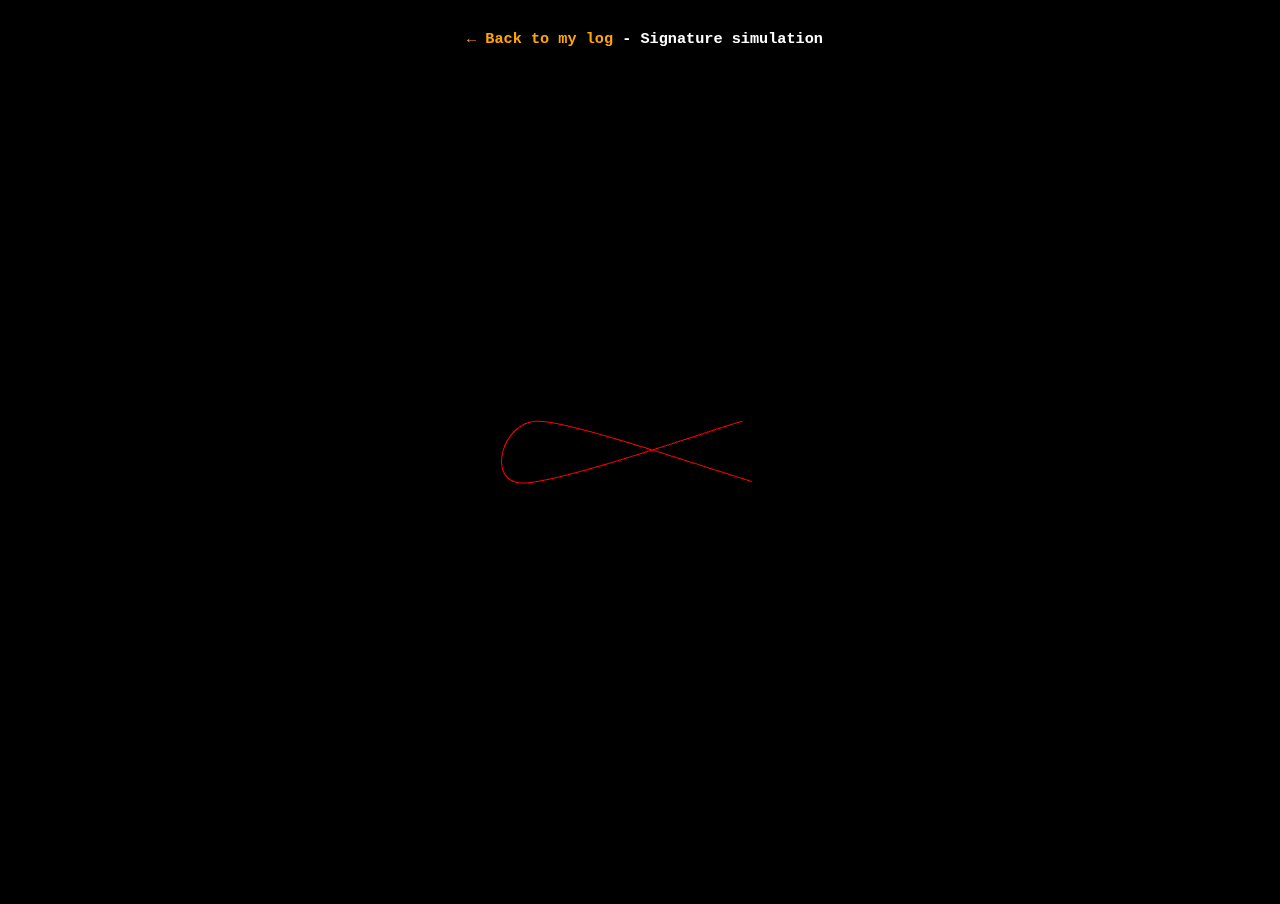
<file: static/js/webgl_lines_splines.html>
<!DOCTYPE html>
<html lang="en">
	<head>
		<title>three.js webgl - lines - splines</title>
		<meta charset="utf-8">
		<meta name="viewport" content="width=device-width, user-scalable=no, minimum-scale=1.0, maximum-scale=1.0">
		<style>
			body {
				background-color: #000000;
				margin: 0px;
				overflow: hidden;
			}

			a {
				color:#0078ff;
			}

			#info {
				position: absolute;
				top: 10px; width: 100%;
				color: #ffffff;
				padding: 5px;
				font-family: Monospace;
				font-size: 13px;
				text-align: center;
				z-index:100;
			}

			a {
				color: orange;
				text-decoration: none;
			}

			a:hover {
				color: #0080ff;
			}

		</style>
	</head>
	<body>

		<div id="info">
			<h3><a href="/my_log">&#8592; Back to my log</a> - Signature simulation</h3>
		</div>

		<script src="three.js"></script>

		<script src="hilbert2D.js"></script>

		<script src="Detector.js"></script>
		<script src="stats.min.js"></script>

		<script>

			if ( ! Detector.webgl ) Detector.addGetWebGLMessage();

			var mouseX = 0, mouseY = 0,

			windowHalfX = window.innerWidth / 2,
			windowHalfY = window.innerHeight / 2,

			camera, scene, renderer, material;

			init();
			animate();

			function init() {

				var i, n_sub, container;

				container = document.createElement( 'div' );
				document.body.appendChild( container );

				camera = new THREE.PerspectiveCamera( 33, window.innerWidth / window.innerHeight, 1, 10000 );
				camera.position.z = 600;

				scene = new THREE.Scene();

				renderer = new THREE.WebGLRenderer( { antialias: true } );
				renderer.setPixelRatio( window.devicePixelRatio );
				renderer.setSize( window.innerWidth, window.innerHeight );
				container.appendChild( renderer.domElement );

				/*
				 * @param center     Center of Hilbert curve.
				 * @param size       Total width of Hilbert curve.
				 * @param iterations Number of subdivisions.
				 * @param v0         Corner index -X, +Y, -Z.
				 * @param v1         Corner index -X, +Y, +Z.
				 * @param v2         Corner index -X, -Y, +Z.
				 * @param v3         Corner index -X, -Y, -Z.
				 *
				 * function hilbert3D( center, size, iterations, v0, v1, v2, v3 ) */

				var geometry = new THREE.Geometry(),
					points = hilbert2D( new THREE.Vector3( 0,0,0 ), 200.0, 0, 3, 1, 0, 2),
					colors = [];

				n_sub = 20;

				var position, index;

				var spline = new THREE.Spline( points );

				for ( i = 0; i < points.length * n_sub; i ++ ) {

					index = i / ( points.length * n_sub );
					position = spline.getPoint( index );

					geometry.vertices[ i ] = new THREE.Vector3( position.x, position.y, position.z );
					
				}

				geometry.colors = colors;

				// lines

				material = new THREE.LineBasicMaterial( { color: 0xff0000, opacity: 1, linewidth: 5 } );

				var line, p, scale = 0.3, d = 225;
				var parameters =  [[ material, scale*1.5, [0,0,0],  geometry ]];

				for ( i = 0; i < parameters.length; ++ i ) {

					p = parameters[ i ];
					line = new THREE.Line( p[ 3 ],  p[ 0 ] );
					line.scale.x = line.scale.y = line.scale.z =  p[ 1 ];
					line.position.x = p[ 2 ][ 0 ];
					line.position.y = p[ 2 ][ 1 ];
					line.position.z = p[ 2 ][ 2 ];
					scene.add( line );

				}


				stats = new Stats();
				//container.appendChild(stats.dom);


				document.addEventListener( 'mousemove', onDocumentMouseMove, false );
				document.addEventListener( 'touchstart', onDocumentTouchStart, false );
				document.addEventListener( 'touchmove', onDocumentTouchMove, false );

				//

				window.addEventListener( 'resize', onWindowResize, false );

			}

			function onWindowResize() {

				windowHalfX = window.innerWidth / 2;
				windowHalfY = window.innerHeight / 2;

				camera.aspect = window.innerWidth / window.innerHeight;
				camera.updateProjectionMatrix();

				renderer.setSize( window.innerWidth, window.innerHeight );

			}

			//

			function onDocumentMouseMove( event ) {

				mouseX = event.clientX - windowHalfX;
				mouseY = event.clientY - windowHalfY;
			}

			function onDocumentTouchStart( event ) {

				if ( event.touches.length > 1 ) {

					event.preventDefault();

					mouseX = event.touches[ 0 ].pageX - windowHalfX;
					mouseY = event.touches[ 0 ].pageY - windowHalfY;
				}
			}

			function onDocumentTouchMove( event ) {

				if ( event.touches.length == 1 ) {

					event.preventDefault();

					mouseX = event.touches[ 0 ].pageX - windowHalfX;
					mouseY = event.touches[ 0 ].pageY - windowHalfY;
				}

			}

			//

			function animate() {

				requestAnimationFrame( animate );
				render();

			}

			function render() {

				camera.position.x += ( mouseX - camera.position.x ) * .04;
				camera.position.y += ( - mouseY + 200 - camera.position.y ) * .04;

				camera.lookAt( scene.position );

				var time = Date.now() * 0.0005;

				renderer.render( scene, camera );

			}


		</script>
	</body>
</html>
</file>
